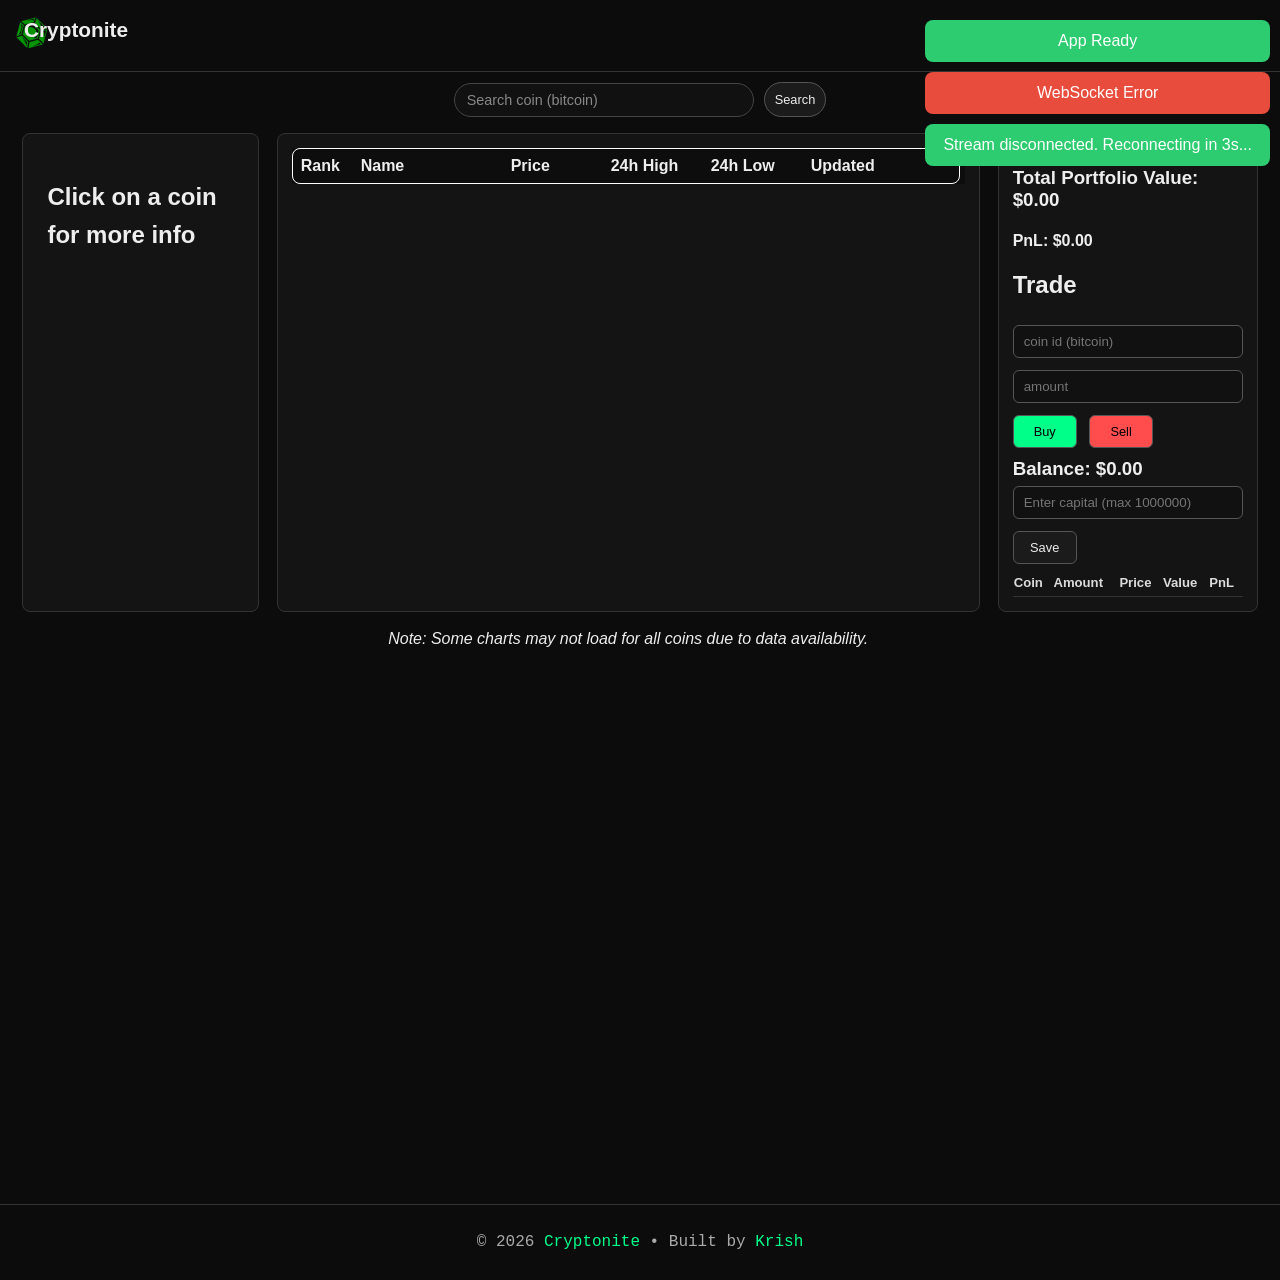
<file: index.html>
<!DOCTYPE html>
<html lang="en">
<head>
    <meta charset="UTF-8">
    <meta name="viewport" content="width=device-width, initial-scale=1.0">
    <title>Cryptonite</title>
    <link rel="stylesheet" href="style.css">
</head>
<body>    
<header>
    <div class="nav">
        <img src="emerald-svgrepo-com.svg" alt="Cryptonite Logo">
        <h1>Cryptonite</h1>
        
        
    </div>
    <!-- <div class="impexp">

        <label for="importfile" class="file-btn">Choose File</label>
<input type="file" id="importfile">
<span id="fileName">No file chosen</span>

        <button id="exportbtn" onclick="exportPortfolio()">Export Portfolio</button>
    </div> -->
    <div class="menu-container">
        <a target="_blank" href="news.html">News</a>
  <button id="menuBtn">☰</button>

  <div id="dropdownMenu" class="dropdown hidden">
    <label class="file-btn">
      Import
      <input type="file" id="importfile">
    </label>

    <button onclick="exportPortfolio()">Export</button>
    <!-- <button onclick="toggleHistory()">History</button> -->
     <button onclick="resetApp()">Reset</button>
  </div>
</div>
</header>
<main>
<div id="alertBox"></div>

<div class="searchbox">
<input id="searchInput" placeholder="Search coin (bitcoin)" />
<button onclick="searchCoin()">Search</button>
</div>

<div class="dashboard">

    <div class="coin-info">
        <div id="coinInfoContainer">
    <h2>Click on a coin for more info</h2>

    
</div>
    </div>

    <div class="market-list">
        <div id="marketListHeader"></div>
<div id="marketListBody"></div> 
    </div>

    <div class="trade-panel">
<div class="portfolio-summary">
    <h3>Total Portfolio Value: <span id="totalValue">$0.00</span></h3>
    <h4>PnL: <span id="totalPnL">$0.00</span></h4>
</div>
<h2>Trade</h2>

<input id="coinInput" placeholder="coin id (bitcoin)">
<input id="amountInput" min="0" step="any" type="number" placeholder="amount">

<button id="buybtn" onclick="buyCoin()">Buy</button>
<button id="sellbtn" onclick="sellCoin()">Sell</button>

<h3 id="balance">Balance:</h3>
<div id="capitalInputBox">
  <input type="number" min="0" id="capital" placeholder="Enter capital (max 1000000)" />
  <button onclick="saveCapital()">Save</button>
</div>

<table id="portfolioTable">
<thead>
<tr>
<th>Coin</th>
<th>Amount</th>
<th>Price</th>
<th>Value</th>
<th>PnL</th>
</tr>
</thead>
<tbody id="inventory"></tbody>
</table>

</div>
<br>
<div id="disclaimer">
  <i>
    Note: Some charts may not load for all coins due to data availability.
  </i>
</div>
<div class="chart-box">
    <div id="chartFallback"></div>
  <iframe 
    id="chartFrame"
    width="100%"
    height="500"
    frameborder="0"
    scrolling="no">
  </iframe>
</div>

</div>

</main>

<br>

<footer>
  <div class="ft">
    <pre>© 2026 <a href="https://github.com/Krizh27/Cryptonite.git" target="_blank">Cryptonite</a> • Built by <a href="https://www.linkedin.com/in/krish-mahyavanshi-1651421b5/" target="_blank">Krish</a></pre>
  </div>
</footer>
</body>
<script src="ui.js"></script>
<script src="test.js"></script>
<script>
  if (localStorage.getItem("capital")) {
    document.documentElement.classList.add("has-capital");
  }
</script>
</html>
</file>
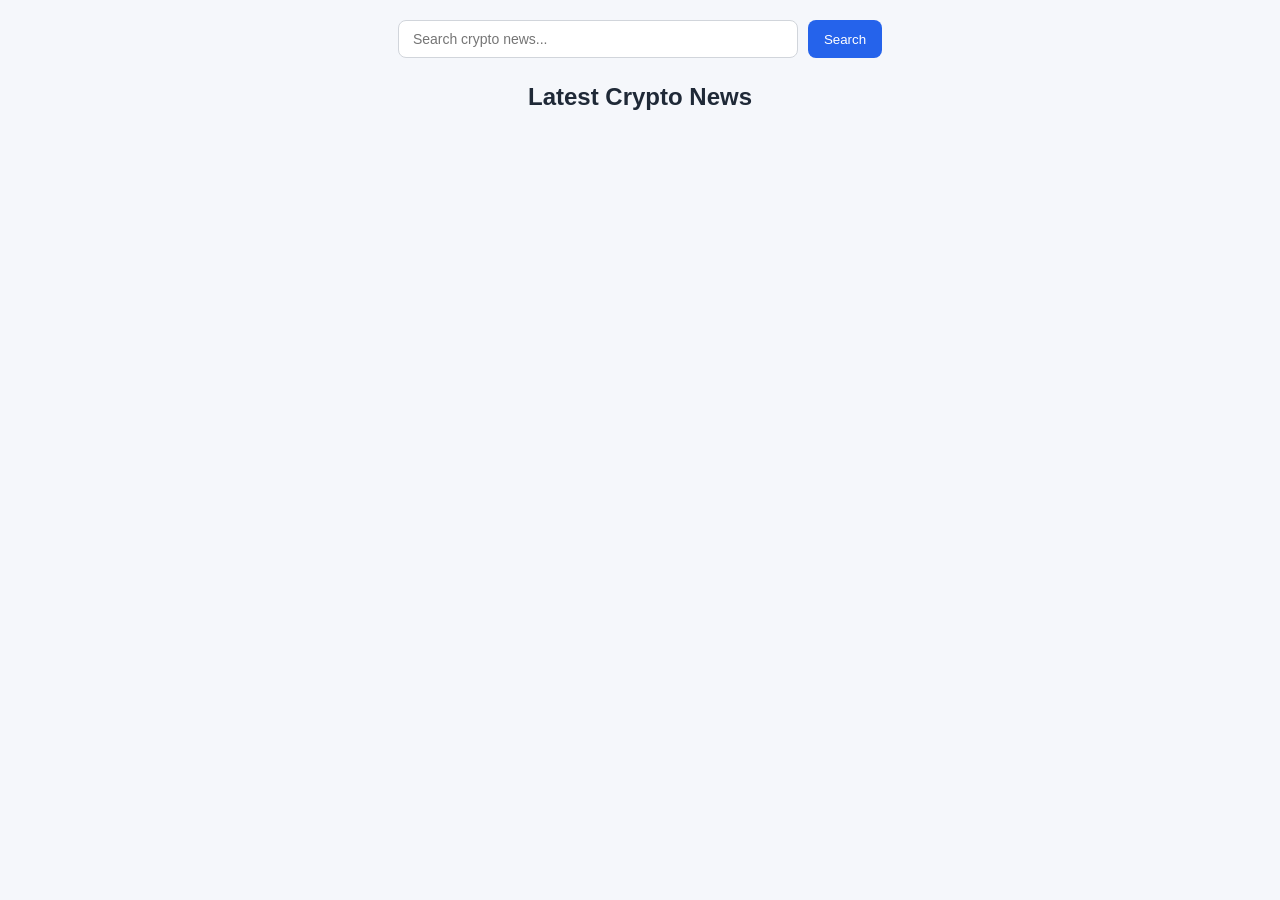
<file: news.html>
<!DOCTYPE html>
<html lang="en">
<head>
    <meta charset="UTF-8">
    <meta name="viewport" content="width=device-width, initial-scale=1.0">
    <title>Crypto-News</title>
</head>
<link rel="stylesheet" href="news.css">
<body>

    <div class="search-box">
    <input type="text" id="searchInput" placeholder="Search crypto news..." />
    <button onclick="handleSearch()">Search</button>
</div>
    <div id="newsContainer">
    <h2>Latest Crypto News</h2>
</div>
</body>
<script src="news.js"></script>
</html>
</file>
<file: style.css>
* {
  box-sizing: border-box;
}

body {
  margin: 0;
  background: #0c0c0c;
  color: #eee;
  font-family: Arial, sans-serif;
  min-height: 100vh;
}


.has-capital #capitalInputBox {
  display: none;
}

#alertBox {
  position: fixed;
  top: 20px;        /* 🔥 change from 200px */
  right: 10px;      
  z-index: 9999;
  justify-content: center;
  text-align: center;
}

.alert {
    padding: 12px 18px;
    margin-bottom: 10px;
    border-radius: 8px;
    color: white;
    font-weight: 500;
    animation: fadeIn 0.5s ease;
}

.alert.success { background: #2ecc71; }
.alert.error { background: #e74c3c; }

@keyframes fadeIn {
    from { opacity: 0; transform: translateY(-10px); }
    to { opacity: 1; transform: translateY(0); }
}
header {
  padding: 14px 12px;
  border-bottom: 1px solid #333;
  display: flex;
 
  justify-content: space-between;
  align-items: center;
  gap: 10px;
}
.nav{
    display: flex;
    gap: 10px;
}


.nav a{
    color: #eee;
    font-size: 1.3rem;
}

a{
  text-underline-offset: 4px; 
}

.nav img{
    height: 40px;
    width: 40px;
    margin-top: -5px;
    margin-right: -38px;
}

header h1 {
  margin: 0;
  font-size: 1.3rem;
}


input[type="file"] {
  display: none;
}
#disclaimer{
    text-align: center;
}
/* input[type="file"], button {
  border-radius: 6px;
  border: 1px solid #555;
  background: #1b1b1b;
  color: #eee;
  padding: 8px 10px;
  font-size: 0.9rem;
} */

.file-btn,button {
  background: #1b1b1b;
  border: 1px solid #555;
  padding: 8px 10px;
  border-radius: 6px;
  cursor: pointer;
  font-size: 0.8rem;
  color: #eee;
}

.file-btn:hover, button:hover {
  background: #2a2a2a;
}

#fileName {
  font-size: 0.75rem;
  color: #aaa;
}
/* #exportbtn:hover {
  background: #2a2a2a;
  cursor: pointer;
} */

.dashboard {
  display: grid;
  grid-template-columns: 1fr;
  gap: 14px;
  padding: 16px 10px 20px;
  width: min(2140px, 99vw);
  margin: 0 auto;
}

.coin-info,
.market-list,
.trade-panel,
.news-section {
  border: 1px solid #333;
  border-radius: 8px;
  background: #141414;
  padding: 14px;

}
#searchInput {
  margin-left: 10px;
  width: 100%;
  max-width: 300px;

  padding: 8px 12px;
  border-radius: 20px;

  border: 1px solid #444;
  background: #111;
  color: #eee;

  font-size: 0.9rem;
  outline: none;

  transition: all 0.2s ease;
}
.searchbox{
  display: flex;
  justify-content: center;
  align-items: center;
  gap: 10px;
  margin-right: 10px;
  margin-top: 10px;
}

.searchbox button{
  border-radius: 20px;
  height: 35px;
}

.navsearch{
  display: flex;
  align-items: center;
  gap: 10px;
  margin: 0 10px;
}

.navsearch input{
  width: 100%;
  max-width: 300px;
  padding: 8px 12px;
  border-radius: 20px;
  border: 1px solid #444;
  background: #111;
  color: #eee;
  font-size: 0.9rem;
  outline: none;
  transition: all 0.2s ease;
}

.navsearch input:focus {
  border-color: #00ff88;
  box-shadow: 0 0 6px rgba(0, 255, 136, 0.3);
}

.bodysearch{
  display: none;
}
/* Placeholder */
#searchInput::placeholder {
  color: #888;
}

/* Focus effect */
#searchInput:focus {
  border-color: #00ff88;
  box-shadow: 0 0 6px rgba(0, 255, 136, 0.3);
}

/* Hover */
#searchInput:hover {
  background: #181818;
}
.market-list{
  max-height: 600px;
}

.trade-panel{
  max-height: 600px;
  overflow-x: hidden;
}

#marketListHeader {
    position: sticky;
    top: 0;
    z-index: 2;
    background: #0d0d0d;
}

#marketListBody {
    max-height: 500px;
    overflow-y: auto;
}

.market-row {
    display: grid;
    grid-template-columns: 60px 150px 100px 100px 100px 140px;
    padding: 8px;
    border: 1px solid rgb(255, 255, 255);
    border-radius: 8px;
    margin-bottom: 5px;
    margin-right: 5px;
}


.header-row {
    font-weight: bold;
    cursor: default;
}

.market-row:hover {
    background: #1a1a1a;
}
#coinInfoContainer {
    padding: 10px;
    line-height: 1.6;
}
#coinInfoContainer a{
  color: #eee;
  text-decoration: none;
}
#coinInfoContainer a:hover{
  text-decoration: underline;
}

img {
    border-radius: 50%;
}
.news-item {
    padding: 8px;
    border-bottom: 1px solid #333;
}

.news-item a {
    color: #4da6ff;
    font-size: 12px;
}
.trade-panel input {
  width: 100%;
  margin: 6px 0;
  border-radius: 6px;
  border: 1px solid #555;
  background: #111;
  color: #fff;
  padding: 8px 10px;
}

.trade-panel button {
  margin-right: 8px;
  margin-top: 6px;
  width: 4rem;
}
#buybtn{
    background: #00ff88;
    color: #000000;
}
#sellbtn{
    background: #ff4d4d;
    color: #000000;
}

#balance {
  margin: 10px 0 0;
  font-weight: 700;
}


table {
  width: 100%;
  border-collapse: collapse;
  margin-top: 10px;
  font-size: 0.92rem;
}

thead th {
  text-align: left;
  color: #dcdcdc;
  border-bottom: 1px solid #333;
  padding-bottom: 6px;
  font-size: 0.82rem;
}

td {
  border-bottom: 1px solid #1d1d1d;
  padding: 8px 4px;
}

tr:hover {
  background: #222;
}

.profit { color: #00ff88; }
.loss { color: #ff4d4d; }

.coin-logo {
  width: 40px;
  height: 40px;
  border-radius: 50%;
}

 /* .news-section {
  margin: 0 10px;
  height: 300px;
  overflow-y: auto;
} */

@media (min-width: 900px) {
  .dashboard {
    grid-template-columns: 1fr 2fr 1.1fr;
    gap: 18px;
    padding: 16px;
  }
}

  #fileName {
    display: none;
  }

.trade-panel::-webkit-scrollbar{
  display: none;
}

#marketListBody::-webkit-scrollbar{
  display: none;
}

  /* .news-section {
    margin: 16px;
    height: 210px;
  }
}  */
/* #chartFrame{
  color: white;
} */
 #chartFallback{
  text-align: center;
 }
.ft {
  border-top: 1px solid #333;
  padding: 12px 0;

  display: flex;
  justify-content: center;
  align-items: center;

  font-size: 1rem;
  color: #aaa;
}
.ft a {
  color: #00ff88;
  text-decoration: none;
}

.ft a:hover {
  text-decoration: underline;
}
@media (max-width: 768px) {
  .dashboard {
    display: flex;
    flex-direction: column;
    gap: 12px;
  }
  .navsearch{
    display: none;
  }
  .bodysearch{
    display: block;
  }
  .market-list {
    order: 4;
  }

  .trade-panel {
    order: 3;
  }

  .coin-info {
    order: 1;
  }

  .market-row {
  display: grid;
  grid-template-columns: 40px 1fr 80px;
  gap: 6px;
  font-size: 0.8rem;
}
}
@media (max-width: 480px) {
  .impexp {
    flex-direction: column;
    align-items: flex-end;
  }

  .impexp button {
    width: 50%;
  }
}
@media (max-width: 768px) {
  .market-row span:nth-child(4),
  .market-row span:nth-child(5),
  .market-row span:nth-child(6) {
    display: none;
  }
  
}
@media (max-width: 768px) {
  #marketListHeader .header-row b:nth-child(4),
  #marketListHeader .header-row b:nth-child(5),
  #marketListHeader .header-row b:nth-child(6) {
    display: none;
  }
}
@media (max-width: 768px) {
  #chartFrame {
    height: 300px;
  }
}

@media (max-width: 768px) {
  .nav {
    gap: 10px;

    /* background-color: #00ff88; */
  }
  .nav img{
    height: 40px;
    width: 40px;
    margin-top: -5px;
    margin-right: -38px;
  }
  }
  .impexp {
    width: 11.5rem;
  }

  #coinInfoContainer a{
  text-decoration: underline;
}

@media (max-width: 768px) {
  table {
    font-size: 0.75rem;
  }

  td, th {
    padding: 4px;
  }
}

.market-row {
  transition: 0.2s ease;
}

.market-row:active {
  transform: scale(0.98);
}
  .chart-box {
  grid-column: 1 / -1;
}
@media (max-width: 768px) {
  .dashboard {
    display: flex;
    flex-direction: column;
    gap: 12px;
  }

  .chart-box { order: 2; }
  .coin-info { order: 4; }
  .trade-panel { order: 3; }
  .market-list { order: 1; }
}

/* Hamburger button */
#menuBtn {
  font-size: 1.4rem;
  background: none;
  border: none;
  color: #eee;
  cursor: pointer;
}

/* Dropdown */
.menu-container {
  position: relative;
  display: flex;
  justify-content: center;
  align-items: center;
}
.menu-container a{
  color: #eee;
  font-size: large;
  margin-right: 20px;
}
.dropdown {
  position: absolute;
  right: 0;
  top: 40px;

  background: #141414;
  border: 1px solid #333;
  border-radius: 8px;

  display: flex;
  flex-direction: column;
  gap: 6px;

  padding: 10px;
  min-width: 120px;
  z-index: 999;
}

.dropdown button,
.dropdown .file-btn {
  width: 100%;
  text-align: left;
}

/* Hidden state */
.hidden {
  display: none;
}
@media (max-width: 768px) {
  .impexp {
    display: none;
  }
}
</file>
<file: news.css>
/* Reset */
* {
    margin: 0;
    padding: 0;
    box-sizing: border-box;
}

body {
    font-family: -apple-system, BlinkMacSystemFont, "Segoe UI", Roboto, sans-serif;
    background: #f5f7fb;
    color: #1f2937;
    padding: 20px;
}

/* Container */
#newsContainer {
    max-width: 1100px;
    margin: auto;
}

/* Heading */
#newsContainer h2 {
    text-align: center;
    margin-bottom: 30px;
    font-weight: 600;
}

/* Grid Layout */
.news-grid {
    display: grid;
    grid-template-columns: repeat(auto-fit, minmax(280px, 1fr));
    gap: 20px;
}

/* Card */
.news-card {
    background: #fff;
    border-radius: 12px;
    overflow: hidden;
    box-shadow: 0 4px 12px rgba(0,0,0,0.06);
    transition: 0.2s ease;
    display: flex;
    flex-direction: column;
}

.news-card:hover {
    transform: translateY(-5px);
    box-shadow: 0 10px 22px rgba(0,0,0,0.08);
}

/* Image */
.news-card img {
    width: 100%;
    height: 180px;
    object-fit: cover;
}

/* Content */
.news-content {
    padding: 14px;
    flex-grow: 1;
    display: flex;
    flex-direction: column;
}

/* Title */
.news-content p {
    font-size: 15px;
    margin-bottom: 10px;
    flex-grow: 1;
}

/* Link */
.news-content a {
    text-decoration: none;
    color: #2563eb;
    font-weight: 500;
}

.news-content a:hover {
    text-decoration: underline;
}
/* Search Box */
.search-box {
    display: flex;
    justify-content: center;
    margin-bottom: 25px;
    gap: 10px;
}

.search-box input {
    padding: 10px 14px;
    width: 60%;
    max-width: 400px;
    border-radius: 8px;
    border: 1px solid #d1d5db;
    outline: none;
    font-size: 14px;
}

.search-box input:focus {
    border-color: #2563eb;
}

.search-box button {
    padding: 10px 16px;
    border: none;
    background: #2563eb;
    color: white;
    border-radius: 8px;
    cursor: pointer;
    transition: 0.2s ease;
}

.search-box button:hover {
    background: #1e40af;
}
</file>
